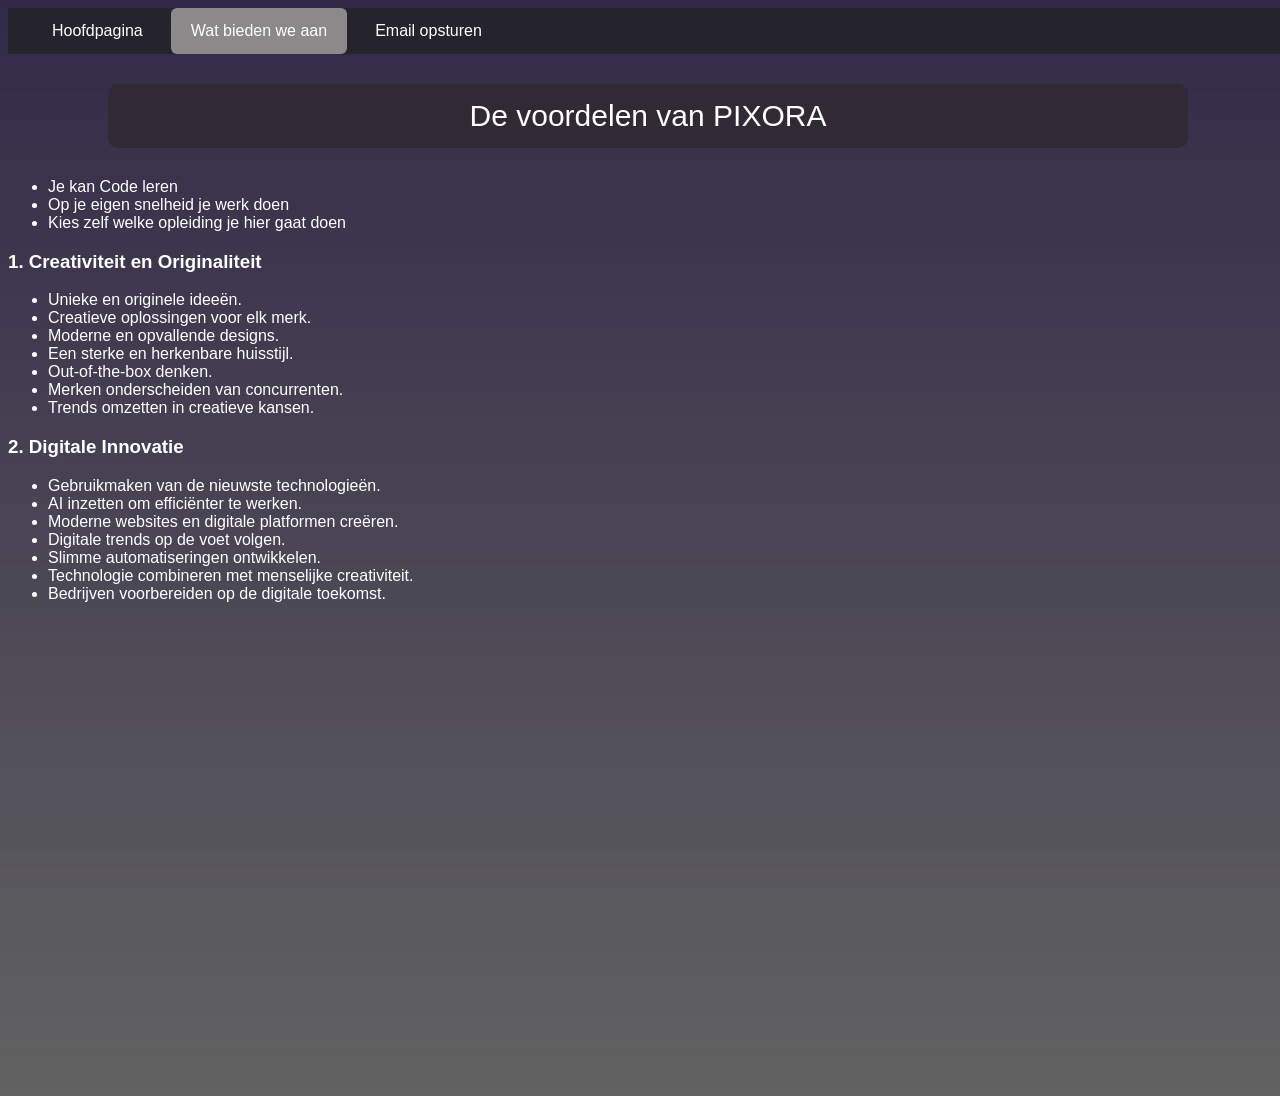
<file: Pagina2.html>
<!DOCTYPE html>
<html lang="en">
<head>
    <meta charset="UTF-8">
    <meta name="viewport" content="width=device-width, initial-scale=1.0">
    <title>Wat we aanbieden</title>
    <link rel="stylesheet" href="Style.css">
</head>
<body>
     <nav>
        <ul>
            <li><a href="index.html">Hoofdpagina</a></li>
            <li><a href="Pagina2.html" class="actief">Wat bieden we aan</a></li>
            <li><a href="pagina3.html">Email opsturen</a></li>
        </ul>
    </nav>

    <p>De voordelen van PIXORA</p>
<ul>
    <li>Je kan Code leren</li>
    <li>Op je eigen snelheid je werk doen</li>
    <li>Kies zelf welke opleiding je hier gaat doen</li>
</ul>
<h3>1. Creativiteit en Originaliteit</h3>
<ul>
     <li>Unieke en originele ideeën.</li>
    <li>Creatieve oplossingen voor elk merk.</li>
    <li>Moderne en opvallende designs.</li>
    <li>Een sterke en herkenbare huisstijl.</li>
    <li>Out-of-the-box denken.</li>
    <li>Merken onderscheiden van concurrenten.</li>
    <li>Trends omzetten in creatieve kansen.</li>
</ul>
<h3>2. Digitale Innovatie</h3>
<ul>
    <li>Gebruikmaken van de nieuwste technologieën.</li>
    <li>AI inzetten om efficiënter te werken.</li>
    <li>Moderne websites en digitale platformen creëren.</li>
    <li>Digitale trends op de voet volgen.</li>
    <li>Slimme automatiseringen ontwikkelen.</li>
    <li>Technologie combineren met menselijke creativiteit.</li>
    <li>Bedrijven voorbereiden op de digitale toekomst.</li>
  

</ul>
   

    
</body>
</html>
</file>
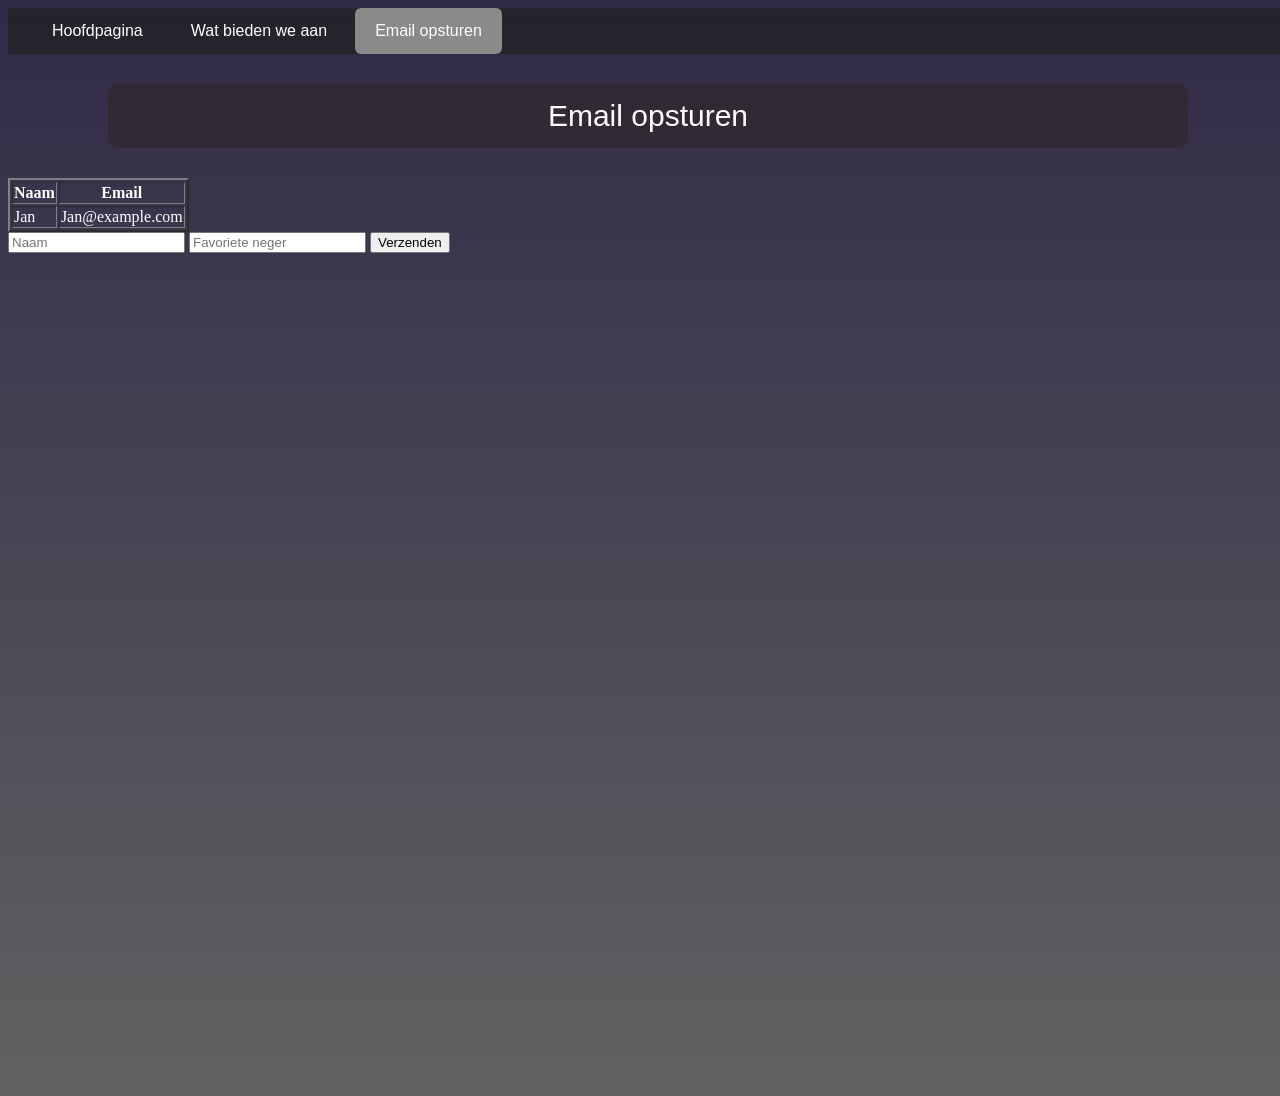
<file: pagina3.html>
<!DOCTYPE html>
<html lang="en">
<head>
    <meta charset="UTF-8">
    <meta name="viewport" content="width=device-width, initial-scale=1.0">
    <link rel="stylesheet" href="Style.css">
    <title>Email opsturen naar PIXORA</title>
</head>
<body>
     <nav>
        <ul>
            <li><a href="index.html">Hoofdpagina</a></li>
            <li><a href="Pagina2.html">Wat bieden we aan</a></li>
            <li><a href="pagina3.html" class="actief">Email opsturen</a></li>
        </ul>
    </nav>
    <table border="2">
        <p>Email opsturen</p>
<tr>
<th>Naam</th>
<th>Email</th>
</tr>
<tr>
<td>Jan</td>
<td>Jan@example.com</td>
</tr>
</table>


<form>
<input type="text" placeholder="Naam">
<input type="text" placeholder="Favoriete neger">
<button type="submit">Verzenden</button>
</form>

</body>
</html>
</file>
<file: Style.css>
body{
    height: 1080px;

  background: linear-gradient(180deg, rgb(49, 42, 71), rgba(44, 44, 44, 0.747));
  width: 100%;
}


p{  
    font-family: 'Segoe UI', Tahoma, Geneva, Verdana, sans-serif;
    color: rgb(255, 255, 255);
    font-size: 30px;
    background-color: rgb(49, 42, 53);
    margin: 30px 100px;
    padding: 15px;
    text-align: center;
    display: block;
    border-radius: 10px;
}
th{
color: white;

}
td{color: White;


}
h1{
font-family: 'Segoe UI', Tahoma, Geneva, Verdana, sans-serif;
color: white;
}
h2{
font-family: 'Segoe UI', Tahoma, Geneva, Verdana, sans-serif;
color: white;
}
h3{
font-family: 'Segoe UI', Tahoma, Geneva, Verdana, sans-serif;
color: white;
}
li{
color: white;
font-family: 'Segoe UI', Tahoma, Geneva, Verdana, sans-serif;


}
img{
        margin: 30px;



}
nav {
background-color: rgba(33, 33, 34, 0.747);
padding: 0px 24px;
}

nav ul {
display: flex;
gap: 8px;
list-style: none;
margin: 0;
padding: 0;
}

nav a {
display: block;
padding: 14px 20px;
color: white;
text-decoration: none;
border-radius: 6px;
transition: background-color 0.3s ease;

}
nav a:hover {
background-color: rgb(100, 100, 100);
}
nav a.actief {
background-color: rgb(139, 137, 137);

}

img{
padding: 70px;

}

ul h3{font-size: 20px;
text-align: center;
margin: 10px;

}

.hero{
height: 1100px;
  background-image: linear-gradient(rgba(0, 0, 0, 0.5), rgba(0, 0, 0, 0.5)),url("images/PIXORA\ 2.0.png");
background-size: cover;
color: white;


}
</file>
